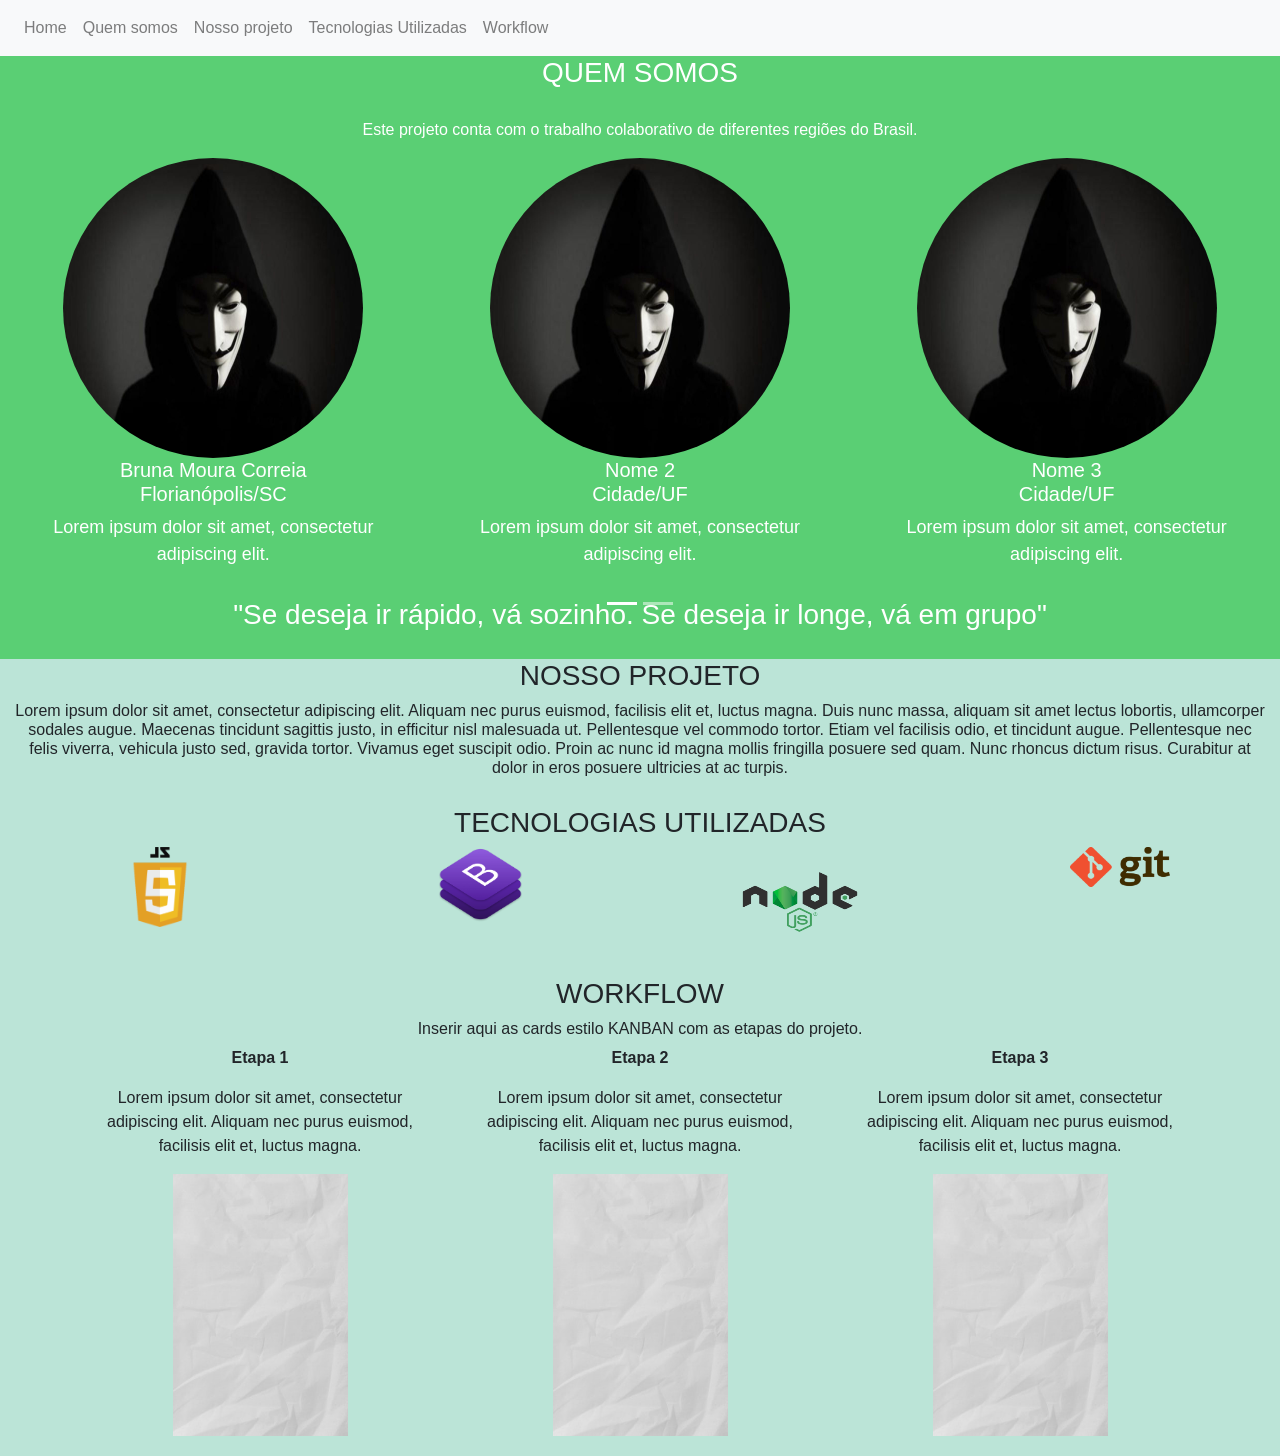
<file: index-base.html>
<!DOCTYPE html>
<html lang="pt-br">
    <head>
        <title>Minha Página</title>
        <meta charset="utf-8">
        <link rel="stylesheet" type="text/css" href="css/estilos.css">
        <link rel="stylesheet" href="https://stackpath.bootstrapcdn.com/bootstrap/4.1.3/css/bootstrap.min.css" integrity="sha384-MCw98/SFnGE8fJT3GXwEOngsV7Zt27NXFoaoApmYm81iuXoPkFOJwJ8ERdknLPMO" crossorigin="anonymous">
    </head>
    <body>
        <nav class="navbar navbar-expand-lg navbar-light bg-light margin">
                <div class="collapse navbar-collapse" id="conteudoNavbarSuportado">
                    <ul class="navbar-nav">
                        <li class="nav-item">
                            <a class="nav-link" href="#">Home<span class="sr-only">(página atual)</span></a>
                        </li>
                        <li class="nav-item"> 
                            <a class="nav-link" href="#quemsomos">Quem somos<span class="sr-only">(página atual)</span></a>
                        </li>
                        <li class="nav-item"> 
                            <a class="nav-link" href="#nossoprojeto">Nosso projeto<span class="sr-only">(página atual)</span></a>
                        </li>
                        <li class="nav-item"> 
                            <a class="nav-link" href="#tecnologias">Tecnologias Utilizadas<span class="sr-only">(página atual)</span></a>
                        </li>
                        <li class="nav-item"> 
                            <a class="nav-link" href="#etapasprojeto">Workflow<span class="sr-only">(página atual)</span></a>
                        </li>
                    </ul>
                </div>
        </nav>

        <section id="quemsomos">
            <div class="container-fluid quem-somos text-center margin">
                <h3 class="margin">QUEM SOMOS</h3>
                <p>Este projeto conta com o trabalho colaborativo de diferentes regiões do Brasil.</p>
                <div class="row">
                    <div class="col-md-12">
                        <div id="carouselExampleIndicators" class="carousel slide" data-ride="carousel">
                            <ol class="carousel-indicators">
                                <li data-target="#carouselExampleIndicators" data-slide-to="0" class="active"></li>
                                <li data-target="#carouselExampleIndicators" data-slide-to="1"></li>
                              </ol>
                              <div class="carousel-inner">
                                <div class="carousel-item active">
                                    <div class="row">
                                        <div class="col-md-4">
                                            <div class="single-box">
                                                <div class="img-area"><img src="img/Anonymous.jpg" class="rounded-circle" width="300" height="300" alt=""></div>
                                                <div class="img-text">
                                                    <h5>Bruna Moura Correia<br>Florianópolis/SC</h5>
                                                    <p>Lorem ipsum dolor sit amet, consectetur adipiscing elit.</p>
                                                </div>
                                            </div>
                                        </div>
                                        <div class="col-md-4">
                                            <div class="single-box">
                                                <div class="img-area"><img src="img/Anonymous.jpg" class="rounded-circle" width="300" height="300" alt=""></div>
                                                <div class="img-text">
                                                    <h5>Nome 2<br>Cidade/UF</h5>
                                                    <p>Lorem ipsum dolor sit amet, consectetur adipiscing elit.</p>
                                                </div>
                                            </div>
                                        </div>
                                        <div class="col-md-4">
                                            <div class="single-box">
                                                <div class="img-area"><img src="img/Anonymous.jpg" class="rounded-circle" width="300" height="300" alt=""></div>
                                                <div class="img-text">
                                                    <h5>Nome 3<br>Cidade/UF</h5>
                                                    <p>Lorem ipsum dolor sit amet, consectetur adipiscing elit.</p>
                                                </div>
                                            </div>
                                        </div>
                                    </div>
                              </div>

                              <div class="carousel-item">
                                <div class="row">
                                    <div class="col-md-4">
                                        <div class="single-box">
                                            <div class="img-area"><img src="img/Anonymous.jpg" class="rounded-circle" width="300" height="300" alt=""></div>
                                            <div class="img-text">
                                                <h5>Nome 4<br>Cidade/UF</h5>
                                                <p>Lorem ipsum dolor sit amet, consectetur adipiscing elit.</p>
                                            </div>
                                        </div>
                                    </div>
                                    <div class="col-md-4">
                                        <div class="single-box">
                                            <div class="img-area"><img src="img/Anonymous.jpg" class="rounded-circle" width="300" height="300" alt=""></div>
                                            <div class="img-text">
                                                <h5>Nome 5<br>Cidade/UF</h5>
                                                <p>Lorem ipsum dolor sit amet, consectetur adipiscing elit.</p>
                                            </div>
                                        </div>
                                    </div>
                                    <div class="col-md-4">
                                        <div class="single-box">
                                            <div class="img-area"><img src="img/Anonymous.jpg" class="rounded-circle" width="300" height="300" alt=""></div>
                                            <div class="img-text">
                                                <h5>Nome 6<br>Cidade/UF</h5>
                                                <p>Lorem ipsum dolor sit amet, consectetur adipiscing elit.</p>
                                            </div>
                                        </div>
                                    </div>
                                </div>
                          </div>
                </div>
        
                <h3>"Se deseja ir rápido, vá sozinho. Se deseja ir longe, vá em grupo"</h3>
            </div>
        </section>

        <section id="nossoprojeto">
            <div class="container-fluid nosso-projeto text-center margin">
                <h3>NOSSO PROJETO</h3>
                <h6>Lorem ipsum dolor sit amet, consectetur adipiscing elit. Aliquam nec purus euismod, facilisis elit et, luctus magna. Duis nunc massa, aliquam sit amet lectus lobortis, ullamcorper sodales augue. Maecenas tincidunt sagittis justo, in efficitur nisl malesuada ut. Pellentesque vel commodo tortor. Etiam vel facilisis odio, et tincidunt augue. Pellentesque nec felis viverra, vehicula justo sed, gravida tortor. Vivamus eget suscipit odio. Proin ac nunc id magna mollis fringilla posuere sed quam. Nunc rhoncus dictum risus. Curabitur at dolor in eros posuere ultricies at ac turpis.</h6>
            </div>
        </section>

        <section id="tecnologias">
            <div class="container-fluid text-center margin tecnologias">
                <h3>TECNOLOGIAS UTILIZADAS</h3>
                <div class="row">
                    <div class="col-lg-3">
                        <img src="img/JavaScript-logo-600x375.png" width="120" height="80">
                    </div>
                    <div class="col-lg-3">
                        <img src="img/bootstrap-stack.png" width="95" height="75">
                    </div>
                    <div class="col-lg-3">
                        <img src="img/logo-node-js-1024.png" width="130" height="110">
                    </div>
                    <div class="col-lg-3">
                        <img src="img/1280px-Git-logo.svg.png" width="100" height="40">
                    </div>
                </div>
            </div>
        </section>

        <section id="etapasprojeto">
            <div class="container-fluid etapas-projeto text-center margin">
                <h3>WORKFLOW</h3>
                <h6>Inserir aqui as cards estilo KANBAN com as etapas do projeto.</h6>
                <div class="container">
                    <div class="row">
                        <div class="col-lg-4">
                            <b><p>Etapa 1</p></b>
                            <p>Lorem ipsum dolor sit amet, consectetur adipiscing elit. Aliquam nec purus euismod, facilisis elit et, luctus magna.</p>
                            <img src="img/paper.jpg" width="50%">
                        </div>
                        <div class="col-lg-4">
                            <b><p>Etapa 2</p></b>
                            <p>Lorem ipsum dolor sit amet, consectetur adipiscing elit. Aliquam nec purus euismod, facilisis elit et, luctus magna.</p>
                            <img src="img/paper.jpg" width="50%">
                        </div>
                        <div class="col-lg-4">
                            <b><p>Etapa 3</p></b>
                            <p>Lorem ipsum dolor sit amet, consectetur adipiscing elit. Aliquam nec purus euismod, facilisis elit et, luctus magna.</p>
                            <img src="img/paper.jpg" width="50%">
                        </div>
                    </div>
                </div>
            </div>
        </section>

    </body>
</html>
</file>
<file: css/estilos.css>
.navbar {
    background-color:#6B0889;
}

.quem-somos {
    background-color: #5acf74;
    color: white;
}

.margin {
    padding-top: 90x;
    padding-bottom: 20px;
}

.img-text h3 {
    font-size: 25px;
    letter-spacing: 2px;
}

.img-text p {
    font-size: 18px;
}

.single-box {
    position: relative;
    margin-bottom: 30px;
}


.nosso-projeto {
    background-color: rgb(187, 228, 215);
}
.tecnologias {
    background-color: rgb(187, 228, 215);
}

.etapas-projeto {
    background-color: rgb(187, 228, 215);
}
</file>
